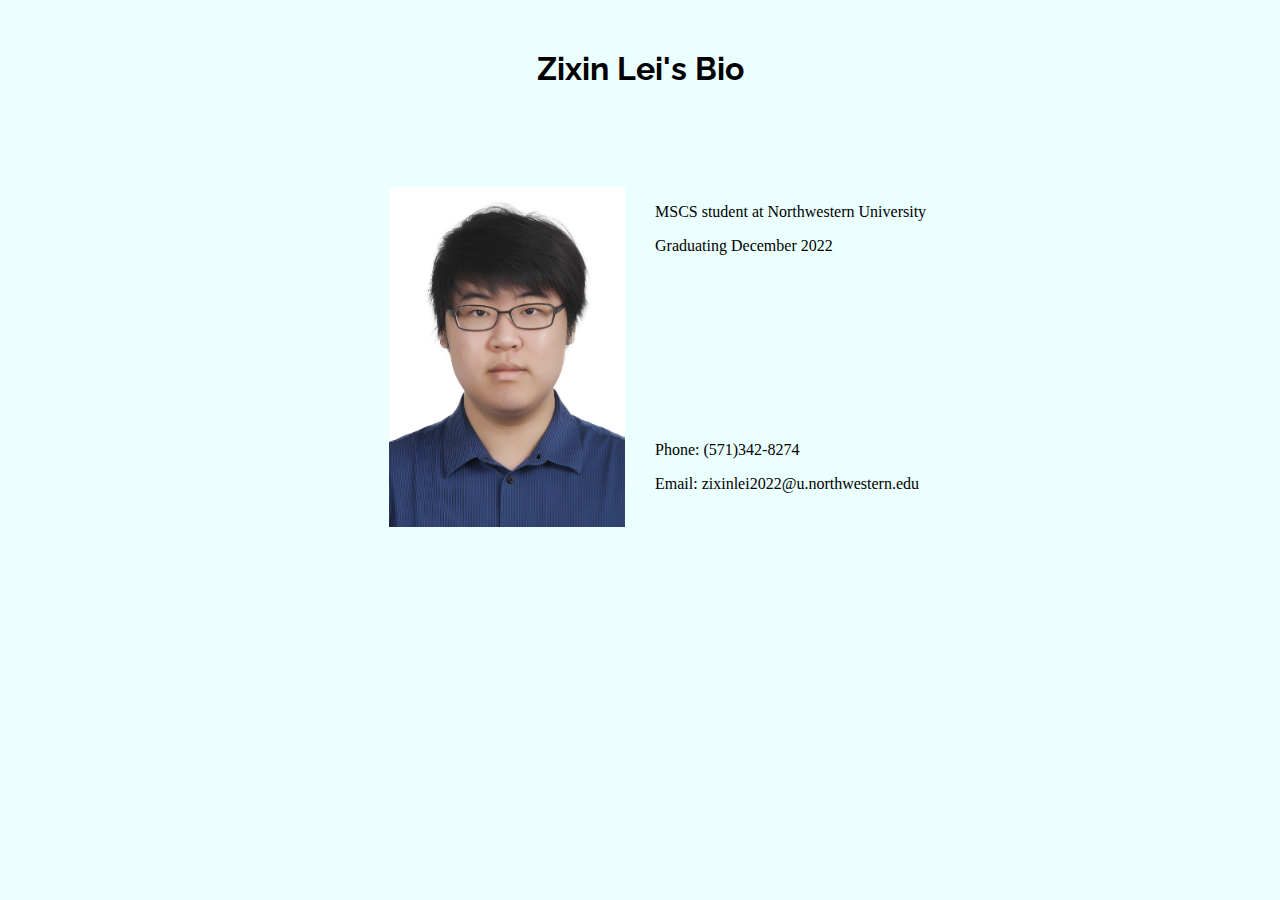
<file: bio.html>
<!DOCTYPE html>
<html lang="en">
    <head>
        <style>
            @import url("https://fonts.googleapis.com/css2?family=Raleway:wght@700&display=swap");
        </style>

        <title>Zixin Lei's Bio</title>

        <link rel="stylesheet" href="style.css">
   </head>
   <body>
        <h1>Zixin Lei's Bio</h1>

        <div class="contents">
            <div class="ID-photo">
                <img src="media/ID_photo.jpg" alt="id" width="236" height="340">
            </div>
            <div class="info">
                <p>MSCS student at Northwestern University</p>
                <p>Graduating December 2022</p>
                <p>&nbsp;</p>
                <p>&nbsp;</p>
                <p>&nbsp;</p>
                <p>&nbsp;</p>
                <p>&nbsp;</p>
                <p>Phone: (571)342-8274</p>
                <p>Email: zixinlei2022@u.northwestern.edu</p>
            </div>
        </div>
   </body>
</html>
</file>
<file: style.css>
html {
    text-align: center;
    background-color: hsl(180, 100%, 96%);
}
  
h1 {
    font-family: "Raleway", sans-serif;
    margin: 50px 0px;
}

h2 {
    font-family: "Raleway", sans-serif;
    margin: 60px 0px;
}

.projects {
    display: flex;
}

.project {
	width: 50%;
    border: 10px ridge hsl(0, 100%, 60%);
    box-shadow: 0px 0px 25px hsl(0, 100%, 60%);
    background-color: hsl(60, 100%, 95%);
    margin: 0px 100px;
}

.project-title {
    display: flex;
	justify-content: center;
    margin-top: 15px;
    margin-bottom: 15px;
}

.project-gif {
    display: flex;
	justify-content: center;
    margin-bottom: 15px;
}

.project-description {
    display: flex;
	justify-content: center;
    margin-bottom: 15px;
}

.contents {
    display: flex;
    margin-top: 100px;
}

.ID-photo {
    text-align: right;
    width: 50%;
    margin: 0px 15px;
}

.info {
    text-align: left;
    width: 50%;
    margin: 0px 15px;
}
</file>
